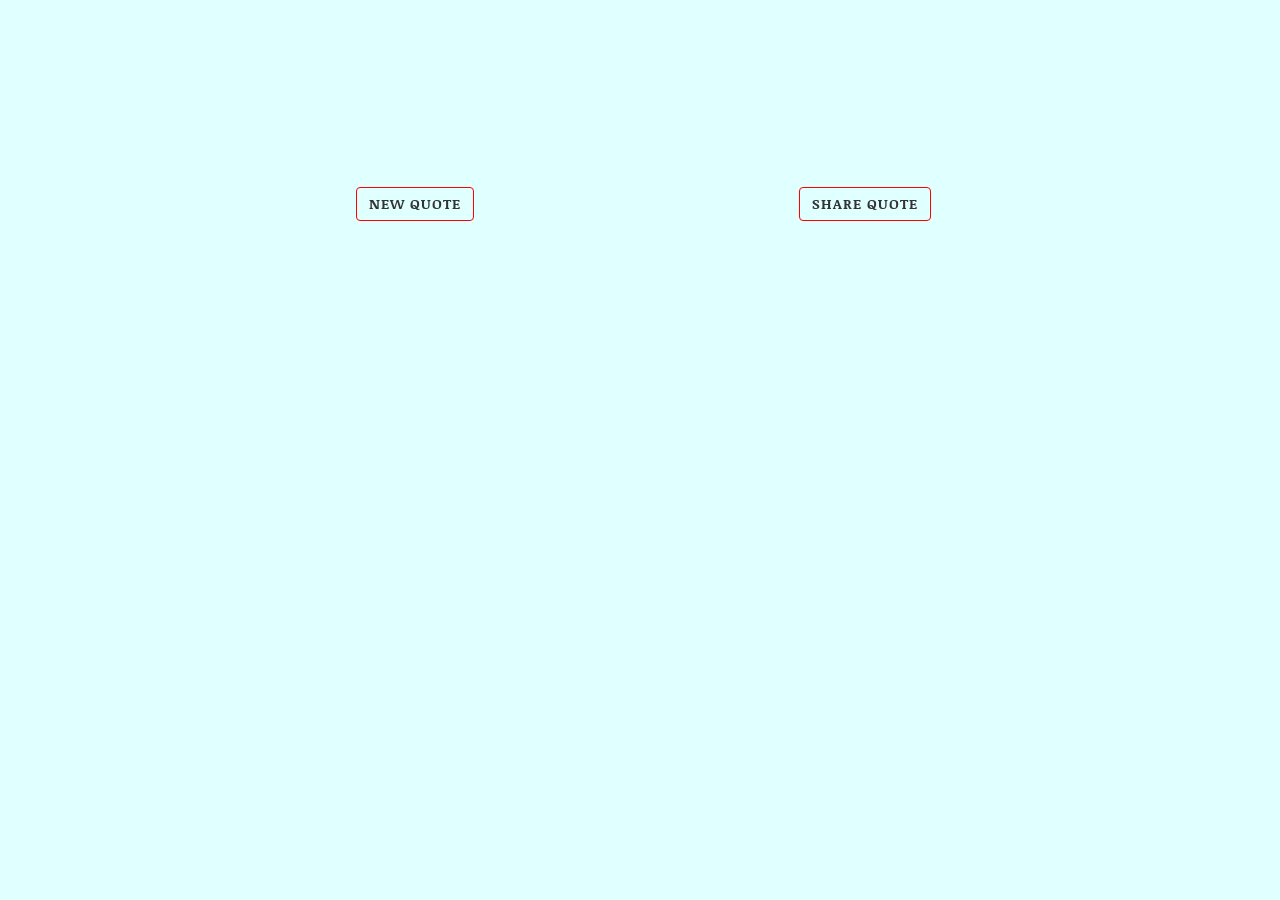
<file: quoteMachine.html>
<!DOCTYPE html>
<html>
<head>
    <title>Quote Machine</title>
    <link rel="stylesheet" type="text/css" href="https://cdnjs.cloudflare.com/ajax/libs/twitter-bootstrap/3.3.7/css/bootstrap.min.css">
    <link rel="stylesheet" type="text/css" href="css/quote.css">
    <link href="https://fonts.googleapis.com/css?family=Indie+Flower:400,700|Noticia+Text:400,700" rel="stylesheet">
</head>
<body>
    <div class="container-fluid">

        <div id="control" class="row">
            <div class="col-lg-6 col-sm-12">
                <button id = "getQuote" class="btn btn-default">New quote</button>
            </div>
            <div class="col-lg-6 col-sm-12">
                <a href="#" class = "btn btn-default" role="button" id = "shareQuote" target="_blank"><i class="fa fa-twitter"></i>Share quote</a>
            </div>
        </div>

        <div id="quote">

            <div class="row">
                <p id="quote-author"></p>
            </div>
            <div class="row">
                <p class="col-lg-12" id="quote-content"></p>            
            </div>

        </div>
    </div>



    <script language="JavaScript" type="text/javascript" src="https://cdnjs.cloudflare.com/ajax/libs/jquery/3.2.1/jquery.min.js"></script>
    <script language="JavaScript" type="text/javascript" src="https://cdnjs.cloudflare.com/ajax/libs/twitter-bootstrap/3.3.7/js/bootstrap.min.js"></script>
    <script src="js/quote.js"></script>

</body>
</html>
</file>
<file: css/quote.css>
body{
	background-color: #E0FFFF;
	margin: 0;
	font-size: 24px;
	font-family: "Noticia Text";
}

#quote-content{
	/*font-family: "Noticia Text";*/
	font-size: 150%;
	font-weight: 700;
	text-align: center;
	height: 250px;
	margin: auto;
}

/*#quote-content:first-letter{
	color: red;
	font-size: 230%;
}
*/
.container-fluid{
	width: 80%;
	max-width: 900px;
	margin: 10px auto;
}

#quote-author{
	font-family: "Indie Flower";
	font-size: 150%;
	text-align: center;
	margin-top: 20px;
	margin-right: 20px; 
}

#quote{
	padding: 20px 20px;
}

.btn-default{
	border: 0.5px solid red;
	background: none;
	text-transform: uppercase;
	height: 100%;
	font-weight: 700;
	letter-spacing: 1px;
	outline: none;
	margin: auto;
	transition: all 0.6s;
	-webkit-transition: all 0.6s;
	-moz-transition: all 0.6s;
}

.btn-default:hover{
	border: 0.5px solid red;
	background: none;
	outline: none;
    -webkit-transform: scale(1.2);
    -ms-transform: scale(1.2);
    transform: scale(1.2);
}

.btn-default:focus{
	border: 0.5px solid red;
	background: none;
	outline: none;
}

#control{
	margin-top: 20%;
	text-align: center;
}
</file>
